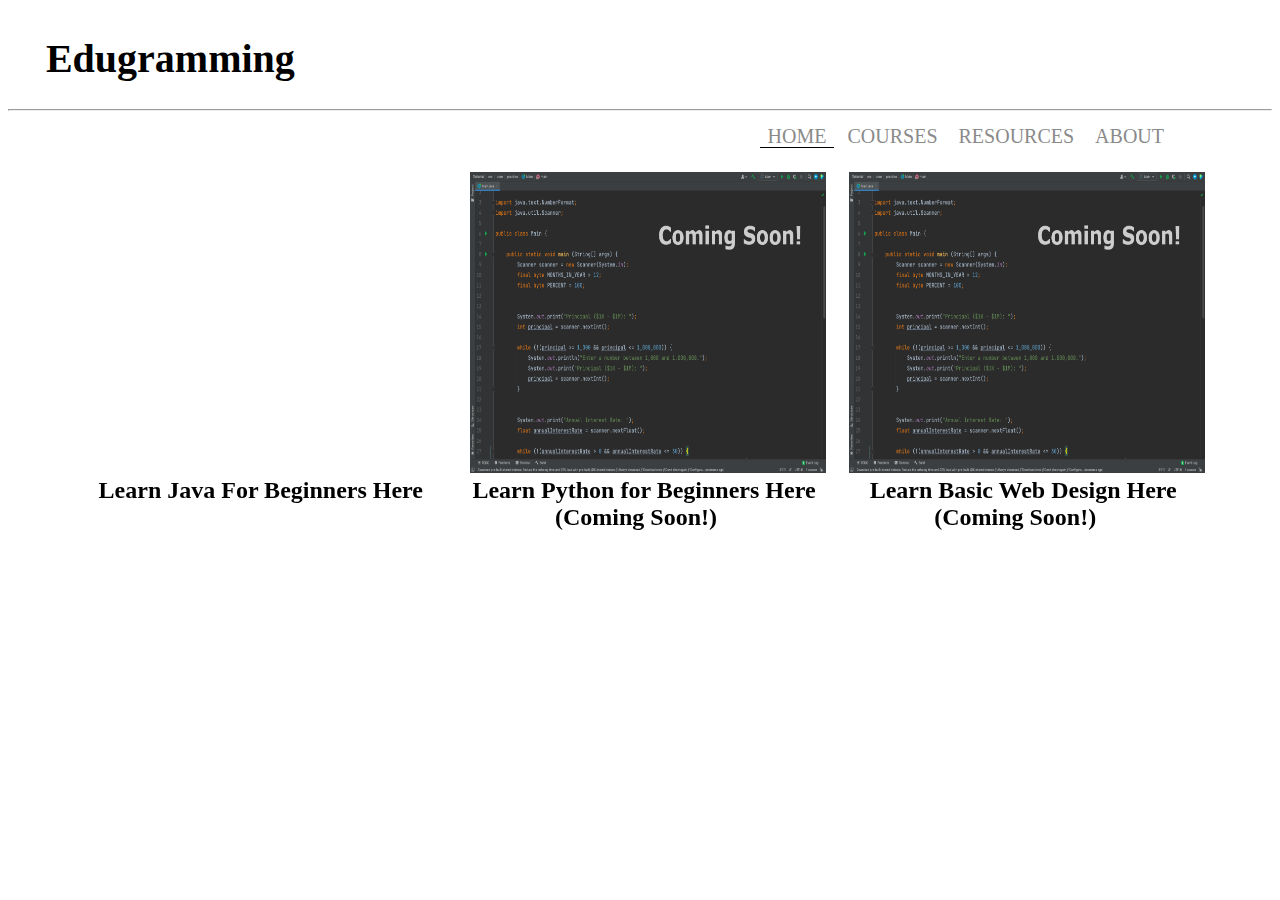
<file: index.html>
<!DOCTYPE html>
<html>
    <head>
        <meta charset="UTF-8">
        <title>Home | Edugramming</title>
        <link rel="stylesheet" href="css/index.css">
        <link rel="shortcut icon" type="image/png" href="images/favicon.png">
    </head>
    <body>
        
        <div class="container">
            <div class="grid1">
                <h1>Edugramming</h1>
                <div style="text-align: center;" class="placeholder">
                    <hr>
                </div>
            </div>
            

            <div class="grid2">
                <ul>
                    <li class="active"><a href="index.html">HOME</a></li>
                    <li><a href="courses.html">COURSES</a></li>
                    <li><a href="resources.html">RESOURCES</a></li>
                    <li><a href="about.html">ABOUT</a></li>
                </ul>
            </div>
             
            <div class="grid5"> 
                <div class="course">
                    <iframe width="100%" height="301.5" title="Video: Introduction to Java" id="video_LNlCu4AvdoQ" type="text/html" frameborder="0" allowfullscreen src="https://www.youtube-nocookie.com/embed/LNlCu4AvdoQ/?controls=1&enablejsapi=1&modestbranding=1&showinfo=0&iv_load_policy=3&html5=1&fs=1&rel=0&hl=en&cc_lang_pref=en&cc_load_policy=1&start=1" data-youtubeid="LNlCu4AvdoQ" data-translatedyoutubeid="LNlCu4AvdoQ"></iframe>
                    <div class="text">
                        <a class="course-link" href="java1.html">Learn Java For Beginners Here</a>
                    </div>
                </div>

                <div class="course">
                    <a class="course-img" href="#"><img src="images/Screen Shot 2020-12-31 at 4.10.23 PM.png" alt="index.html" width="100%" height="301.5"></a>
                    <div class="text">
                        <a class="course-link" id="course1" href="#">Learn Python for Beginners Here (Coming Soon!)</a>
                    </div>
                </div> 

                <div class="course">
                    <a class="course-img" href="#"><img src="images/Screen Shot 2020-12-31 at 4.10.23 PM.png" alt="index.html" width="100%" height="301.5"></a>
                    <div class="text">
                        <a class="course-link" href="#">Learn Basic Web Design Here (Coming Soon!)</a>
                    </div>
                </div>
            </div>

        </div>

    </body>
</html>
</file>
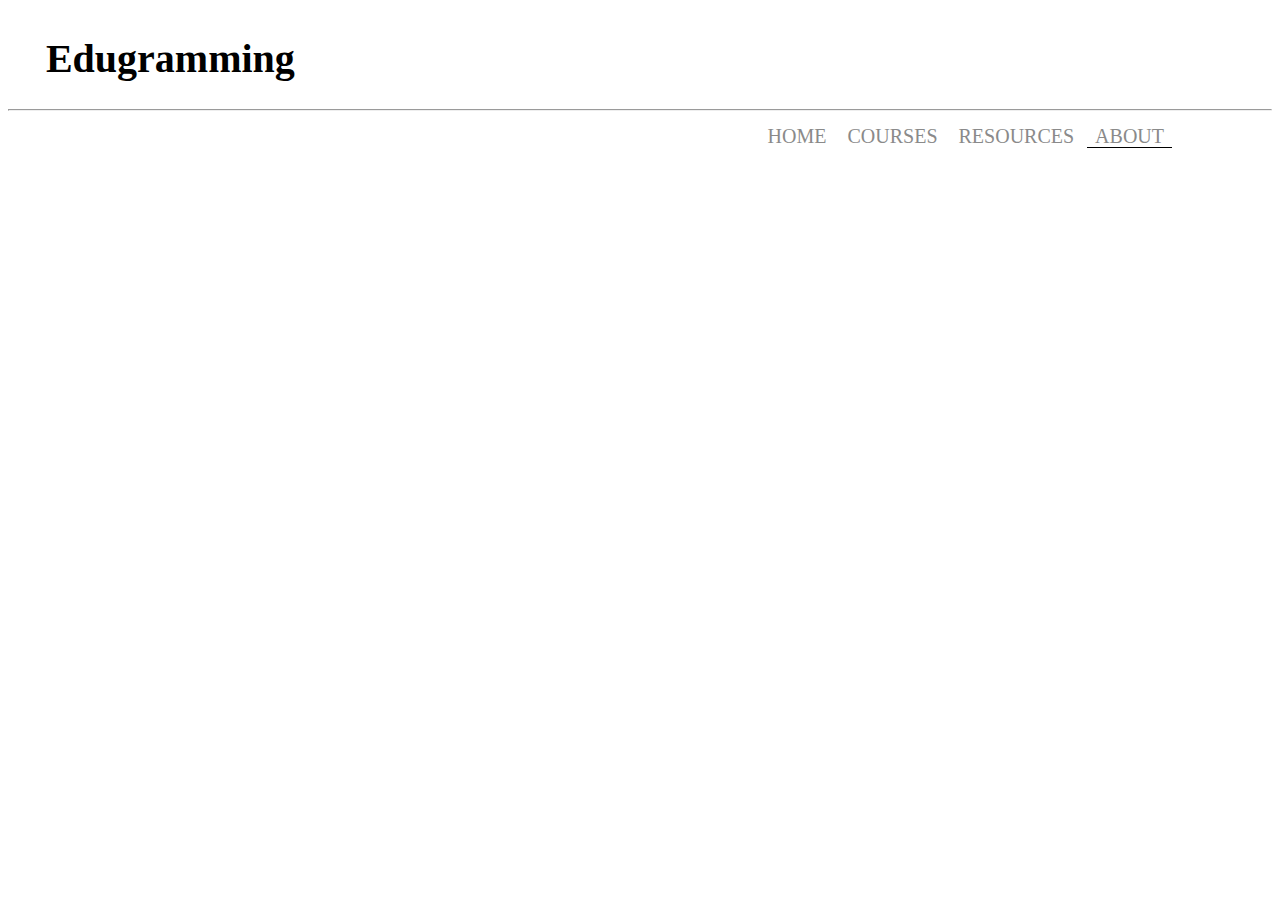
<file: about.html>
<!DOCTYPE html>
<html>
    <head>
        <meta charset="UTF-8">
        <title>About US | Edugramming</title>
        <link rel="stylesheet" href="css/about.css">
        <link rel="shortcut icon" type="image/png" href="images/favicon.png">
    </head>
    <body>
        
        <div class="container">
            <div class="grid1">
                <h1>Edugramming</h1>
                <div style="text-align: center;" class="placeholder">
                    <hr>
                </div>
            </div>
            

            <div class="grid2">
                <ul>
                    <li><a href="index.html">HOME</a></li>
                    <li><a href="courses.html">COURSES</a></li>
                    <li><a href="resources.html">RESOURCES</a></li>
                    <li class="active"><a href="about.html">ABOUT</a></li>
                </ul>
            </div>

        </div>

    </body>
</html>
</file>
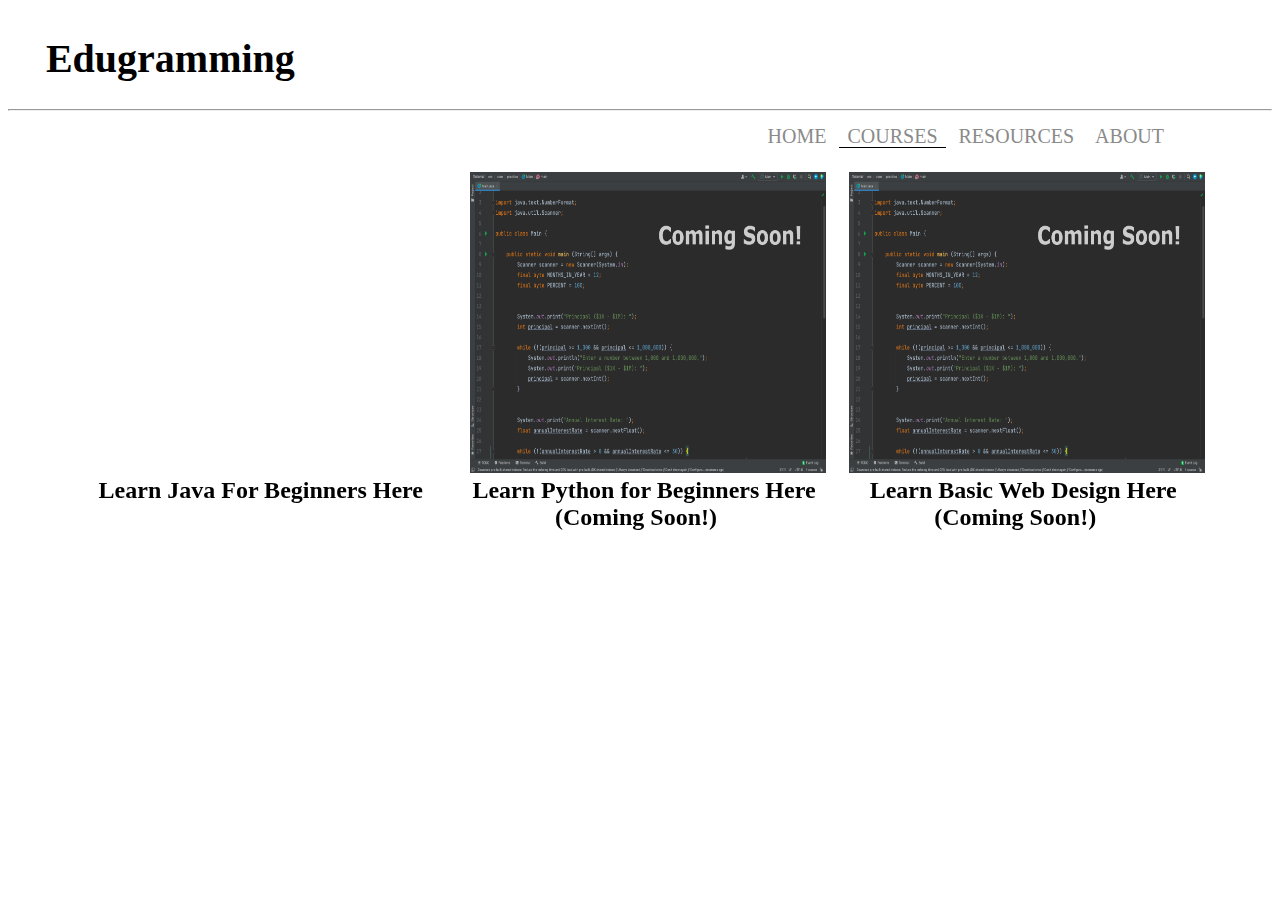
<file: courses.html>
<!DOCTYPE html>
<html>
    <head>
        <meta charset="UTF-8">
        <title>Courses | Edugramming</title>
        <link rel="stylesheet" href="css/courses.css">
        <link rel="shortcut icon" type="image/png" href="images/favicon.png">
    </head>
    <body>
        
        <div class="container">
            <div class="grid1">
                <h1>Edugramming</h1>
                <div style="text-align: center;" class="placeholder">
                    <hr>
                </div>
            </div>
            

            <div class="grid2">
                <ul>
                    <li><a href="index.html">HOME</a></li>
                    <li class="active"><a href="courses.html">COURSES</a></li>
                    <li><a href="resources.html">RESOURCES</a></li>
                    <li><a href="about.html">ABOUT</a></li>
                </ul>
            </div>
             
            <div class="grid5"> 
                <div class="course">
                    <iframe width="100%" height="301.5" title="Video: Introduction to Java" id="video_LNlCu4AvdoQ" type="text/html" frameborder="0" allowfullscreen src="https://www.youtube-nocookie.com/embed/LNlCu4AvdoQ/?controls=1&enablejsapi=1&modestbranding=1&showinfo=0&iv_load_policy=3&html5=1&fs=1&rel=0&hl=en&cc_lang_pref=en&cc_load_policy=1&start=1" data-youtubeid="LNlCu4AvdoQ" data-translatedyoutubeid="LNlCu4AvdoQ"></iframe>
                    <div class="text">
                        <a class="course-link" href="java1.html">Learn Java For Beginners Here</a>
                    </div>
                </div>

                <div class="course">
                    <a class="course-img" href="#"><img src="images/Screen Shot 2020-12-31 at 4.10.23 PM.png" alt="index.html" width="100%" height="301.5"></a>
                    <div class="text">
                        <a class="course-link" href="#">Learn Python for Beginners Here (Coming Soon!)</a>
                    </div>
                </div>

                <div class="course">
                    <a class="course-img" href="#"><img src="images/Screen Shot 2020-12-31 at 4.10.23 PM.png" alt="index.html" width="100%" height="301.5"></a>
                    <div class="text">
                        <a class="course-link" href="#">Learn Basic Web Design Here (Coming Soon!)</a>
                    </div>
                </div>
            </div>

        </div>

    </body>
</html>
</file>
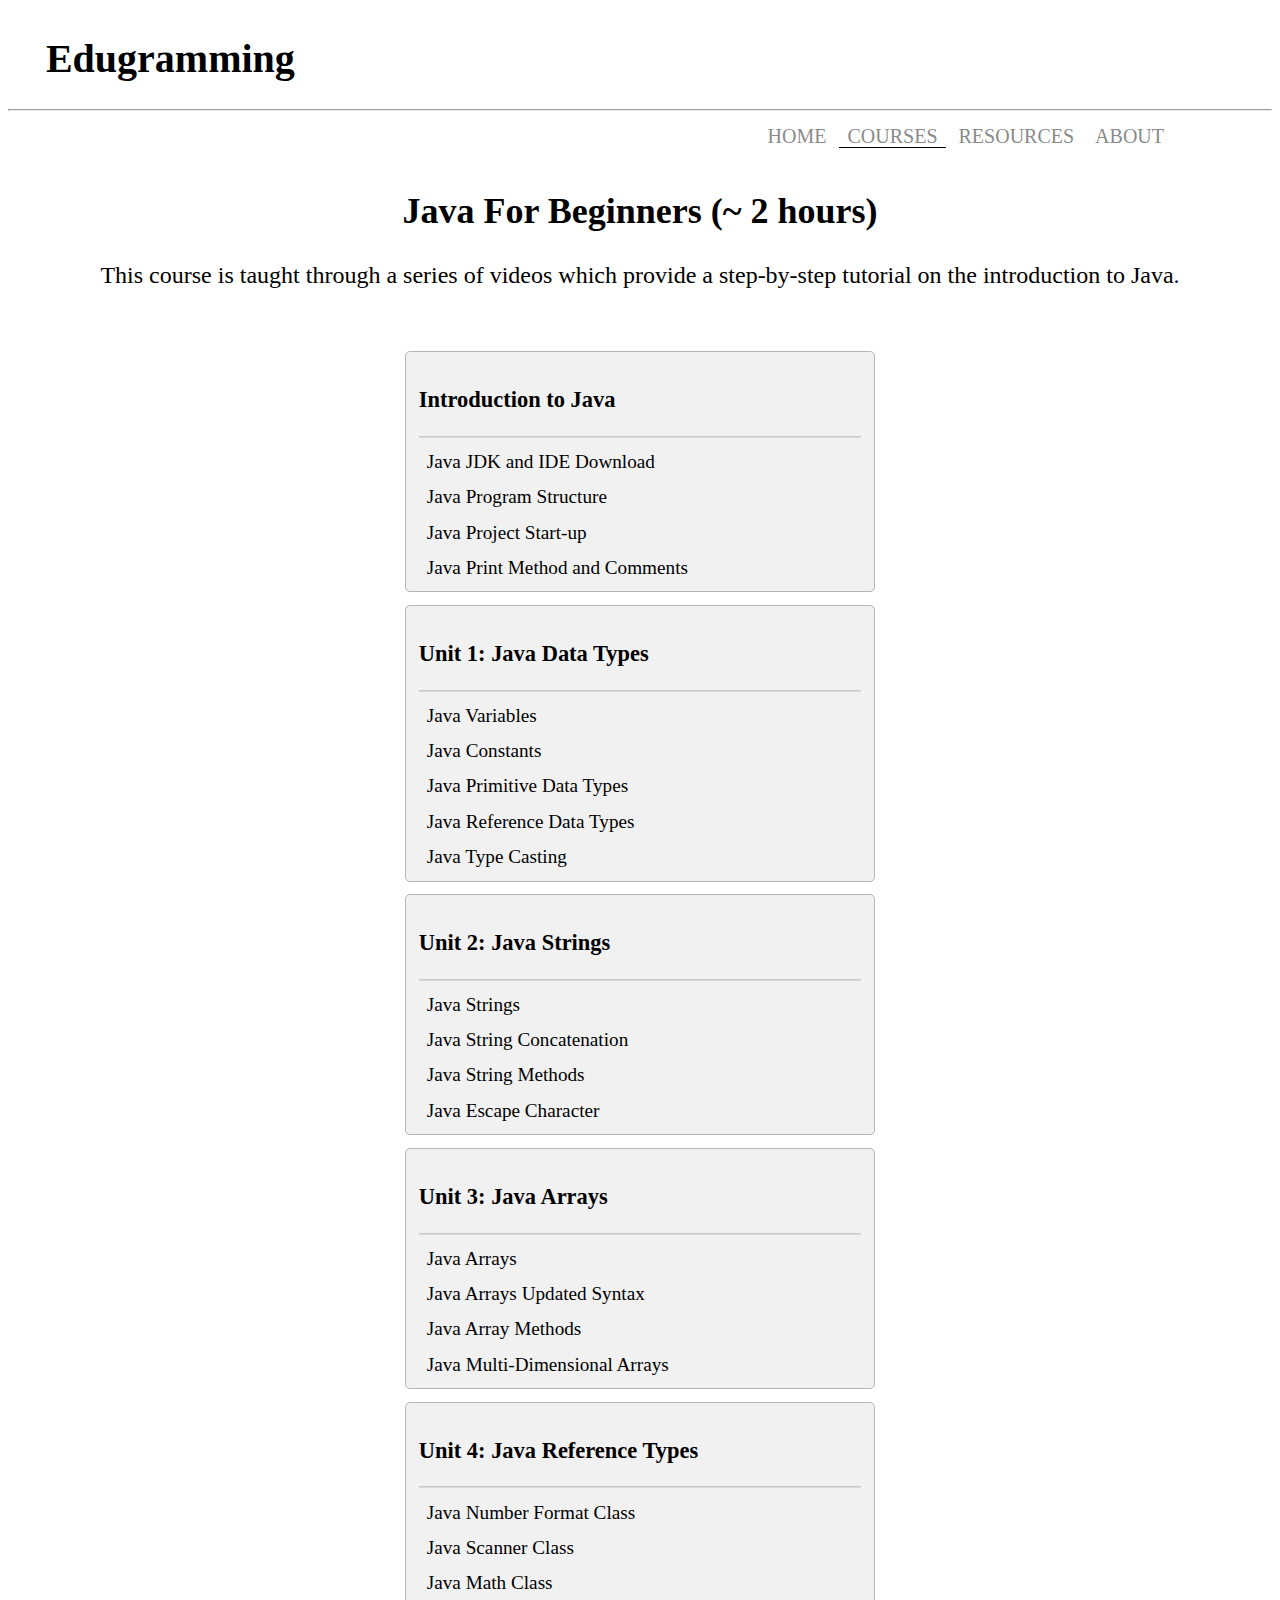
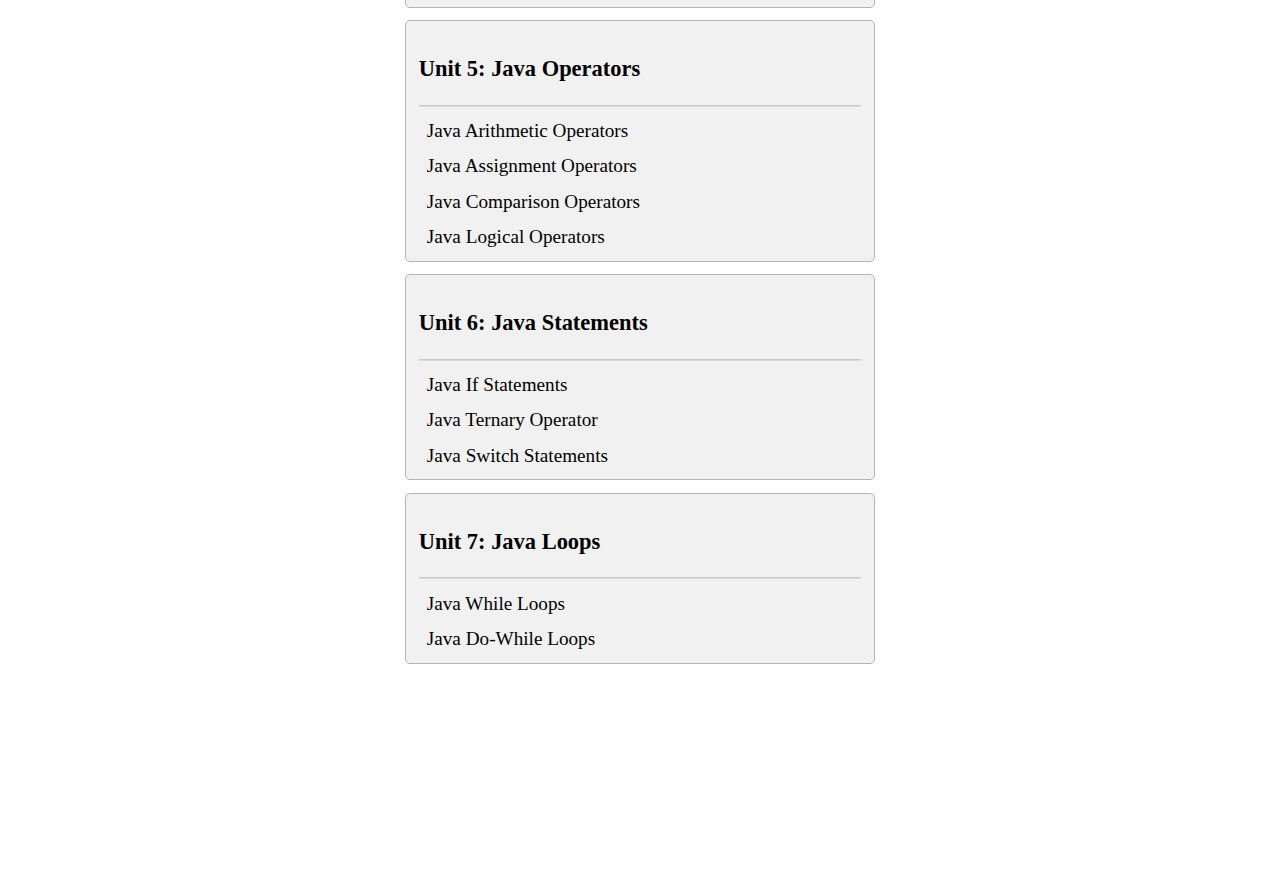
<file: java1.html>
<!DOCTYPE html>
<html>
    <head>
        <meta charset="UTF-8">
        <title>Java For Beginners | Edugramming</title>
        <link rel="stylesheet" href="css/java1.css">
        <link rel="shortcut icon" type="image/png" href="images/favicon.png">
    </head>
    <body>

        <div class="container">
            <div class="grid1">
                <h1>Edugramming</h1>
                <div style="text-align: center;" class="placeholder">
                    <hr>
                </div>
            </div>
            

            <div class="grid2">
                <ul>
                    <li><a href="index.html">HOME</a></li>
                    <li class="active"><a href="courses.html">COURSES</a></li>
                    <li><a href="resources.html">RESOURCES</a></li>
                    <li><a href="about.html">ABOUT</a></li>
                </ul>
            </div>

            <div class="grid5">

                <div class="course-title">
                    <h2>Java For Beginners (~ 2 hours)</h2>
                    <p class="course-description">This course is taught through a series of videos which provide a step-by-step tutorial on the introduction to Java.</p>
                </div>

                <div class="flex-courses">

                    <div class="java-intro">
                        <h3 class="header">Introduction to Java</h3>
                        <hr class="course-divider"> 

                            <div id="lessonI-1" class="lesson">
                                <a id="lessonI-1-link" class="lesson-link" href="https://www.youtube-nocookie.com/embed/MpX-0ZtF-08/?controls=1&enablejsapi=1&modestbranding=1&showinfo=0&iv_load_policy=3&html5=1&fs=1&rel=0&hl=en&cc_lang_pref=en&cc_load_policy=1&start=0" target="edu-video-player">Java JDK and IDE Download</a>
                            </div>

                            <div id="lessonI-2" class="lesson">
                                <a id="lessonI-2-link" class="lesson-link" href="https://www.youtube-nocookie.com/embed/JFQ_hj6xeQo/?controls=1&enablejsapi=1&modestbranding=1&showinfo=0&iv_load_policy=3&html5=1&fs=1&rel=0&hl=en&cc_lang_pref=en&cc_load_policy=1&start=0" target="edu-video-player">Java Program Structure</a>
                            </div>

                            <div id="lessonI-3" class="lesson">
                                <a id="lessonI-3-link" class="lesson-link" href="https://www.youtube-nocookie.com/embed/AYINfCPYGMU/?controls=1&enablejsapi=1&modestbranding=1&showinfo=0&iv_load_policy=3&html5=1&fs=1&rel=0&hl=en&cc_lang_pref=en&cc_load_policy=1&start=0" target="edu-video-player">Java Project Start-up</a>
                            </div>

                            <div id="lessonI-4" class="lesson">
                                <a id="lessonI-4-link" class="lesson-link" href="https://www.youtube-nocookie.com/embed/CcQkO22zpxA/?controls=1&enablejsapi=1&modestbranding=1&showinfo=0&iv_load_policy=3&html5=1&fs=1&rel=0&hl=en&cc_lang_pref=en&cc_load_policy=1&start=0" target="edu-video-player">Java Print Method and Comments</a>
                            </div>
                    </div>


                    <div class="java-data-types">
                        <h3 class="header">Unit 1: Java Data Types</h3>
                        <hr class="course-divider">

                            <div id="lesson1-1" class="lesson">
                                <a id="lesson1-1-link" class="lesson-link" href="https://www.youtube-nocookie.com/embed/OC2ph9uQuYM/?controls=1&enablejsapi=1&modestbranding=1&showinfo=0&iv_load_policy=3&html5=1&fs=1&rel=0&hl=en&cc_lang_pref=en&cc_load_policy=1&start=0" target="edu-video-player">Java Variables</a>
                            </div>

                            <div id="lesson1-2" class="lesson">
                                <a id="lesson1-2-link" class="lesson-link" href="https://www.youtube-nocookie.com/embed/pj74eKobEbU/?controls=1&enablejsapi=1&modestbranding=1&showinfo=0&iv_load_policy=3&html5=1&fs=1&rel=0&hl=en&cc_lang_pref=en&cc_load_policy=1&start=0" target="edu-video-player">Java Constants</a>
                            </div>

                            <div id="lesson1-3" class="lesson">
                                <a id="lesson1-3-link" class="lesson-link" href="https://www.youtube-nocookie.com/embed/3MyIW6bxdgM/?controls=1&enablejsapi=1&modestbranding=1&showinfo=0&iv_load_policy=3&html5=1&fs=1&rel=0&hl=en&cc_lang_pref=en&cc_load_policy=1&start=0" target="edu-video-player">Java Primitive Data Types</a>
                            </div>

                            <div id="lesson1-4" class="lesson">
                                <a id="lesson1-4-link" class="lesson-link" href="https://www.youtube-nocookie.com/embed/Q2EDiIsGZmM/?controls=1&enablejsapi=1&modestbranding=1&showinfo=0&iv_load_policy=3&html5=1&fs=1&rel=0&hl=en&cc_lang_pref=en&cc_load_policy=1&start=0" target="edu-video-player">Java Reference Data Types</a>
                            </div>

                            <div id="lesson1-5" class="lesson">
                                <a id="lesson1-5-link" class="lesson-link" href="https://www.youtube-nocookie.com/embed/XpEMkEOihXc/?controls=1&enablejsapi=1&modestbranding=1&showinfo=0&iv_load_policy=3&html5=1&fs=1&rel=0&hl=en&cc_lang_pref=en&cc_load_policy=1&start=0" target="edu-video-player">Java Type Casting</a>
                            </div>
                    </div>


                    <div class="java-strings">
                        <h3 class="header">Unit 2: Java Strings</h3>
                        <hr class="course-divider">

                            <div id="lesson2-1" class="lesson">
                                <a id="lesson2-1-link" class="lesson-link" href="https://www.youtube-nocookie.com/embed/UYbc8bohako/?controls=1&enablejsapi=1&modestbranding=1&showinfo=0&iv_load_policy=3&html5=1&fs=1&rel=0&hl=en&cc_lang_pref=en&cc_load_policy=1&start=0" target="edu-video-player">Java Strings</a>
                            </div>

                            <div id="lesson2-2" class="lesson">
                                <a id="lesson2-2-link" class="lesson-link" href="https://www.youtube-nocookie.com/embed/k049_YvE2Yw/?controls=1&enablejsapi=1&modestbranding=1&showinfo=0&iv_load_policy=3&html5=1&fs=1&rel=0&hl=en&cc_lang_pref=en&cc_load_policy=1&start=0" target="edu-video-player">Java String Concatenation</a>
                            </div>

                            <div id="lesson2-3" class="lesson">
                                <a id="lesson2-3-link" class="lesson-link" href="https://www.youtube-nocookie.com/embed/ZvYIoq6IhPg/?controls=1&enablejsapi=1&modestbranding=1&showinfo=0&iv_load_policy=3&html5=1&fs=1&rel=0&hl=en&cc_lang_pref=en&cc_load_policy=1&start=0" target="edu-video-player">Java String Methods</a>
                            </div>

                            <div id="lesson2-4" class="lesson">
                                <a id="lesson2-4-link" class="lesson-link" href="https://www.youtube-nocookie.com/embed/5fiN6_7YaFg/?controls=1&enablejsapi=1&modestbranding=1&showinfo=0&iv_load_policy=3&html5=1&fs=1&rel=0&hl=en&cc_lang_pref=en&cc_load_policy=1&start=0" target="edu-video-player">Java Escape Character</a>
                            </div>
                    </div>


                    <div class="java-arrays">
                        <h3 class="header">Unit 3: Java Arrays</h3>
                        <hr class="course-divider">

                            <div id="lesson3-1" class="lesson">
                                <a id="lesson3-1-link" class="lesson-link" href="https://www.youtube-nocookie.com/embed/i3mr1PIzfws/?controls=1&enablejsapi=1&modestbranding=1&showinfo=0&iv_load_policy=3&html5=1&fs=1&rel=0&hl=en&cc_lang_pref=en&cc_load_policy=1&start=0" target="edu-video-player">Java Arrays</a>
                            </div>

                            <div id="lesson3-2" class="lesson">
                                <a id="lesson3-2-link" class="lesson-link" href="https://www.youtube-nocookie.com/embed/QnNTzyY3sN0/?controls=1&enablejsapi=1&modestbranding=1&showinfo=0&iv_load_policy=3&html5=1&fs=1&rel=0&hl=en&cc_lang_pref=en&cc_load_policy=1&start=0" target="edu-video-player">Java Arrays Updated Syntax</a>
                            </div>

                            <div id="lesson3-3" class="lesson">
                                <a id="lesson3-3-link" class="lesson-link" href="https://www.youtube-nocookie.com/embed/R6910gnfcRk/?controls=1&enablejsapi=1&modestbranding=1&showinfo=0&iv_load_policy=3&html5=1&fs=1&rel=0&hl=en&cc_lang_pref=en&cc_load_policy=1&start=0" target="edu-video-player">Java Array Methods</a>
                            </div>

                            <div id="lesson3-4" class="lesson">
                                <a id="lesson3-4-link" class="lesson-link" href="https://www.youtube-nocookie.com/embed/SLxEkwlCTck/?controls=1&enablejsapi=1&modestbranding=1&showinfo=0&iv_load_policy=3&html5=1&fs=1&rel=0&hl=en&cc_lang_pref=en&cc_load_policy=1&start=0" target="edu-video-player">Java Multi-Dimensional Arrays</a>
                            </div>
                    </div>


                    <div class="java-reference-types">
                        <h3 class="header">Unit 4: Java Reference Types</h3>
                        <hr class="course-divider">

                           <div id="lesson4-1" class="lesson">
                               <a id="lesson4-1-link" class="lesson-link" href="https://www.youtube-nocookie.com/embed/JLivd_dUkfA/?controls=1&enablejsapi=1&modestbranding=1&showinfo=0&iv_load_policy=3&html5=1&fs=1&rel=0&hl=en&cc_lang_pref=en&cc_load_policy=1&start=0" target="edu-video-player">Java Number Format Class</a>
                           </div>

                           <div id="lesson4-2" class="lesson">
                               <a id="lesson4-2-link" class="lesson-link" href="https://www.youtube-nocookie.com/embed/NQ3MwhEavzA/?controls=1&enablejsapi=1&modestbranding=1&showinfo=0&iv_load_policy=3&html5=1&fs=1&rel=0&hl=en&cc_lang_pref=en&cc_load_policy=1&start=0" target="edu-video-player">Java Scanner Class</a>
                           </div>

                           <div id="lesson4-3" class="lesson">
                               <a id="lesson4-3-link" class="lesson-link" href="https://www.youtube-nocookie.com/embed/sSXi0RMCVyg/?controls=1&enablejsapi=1&modestbranding=1&showinfo=0&iv_load_policy=3&html5=1&fs=1&rel=0&hl=en&cc_lang_pref=en&cc_load_policy=1&start=0" target="edu-video-player">Java Math Class</a>
                           </div>
                    </div>


                    <div class="java-operators">
                        <h3 class="header">Unit 5: Java Operators</h3>
                        <hr class="course-divider">

                            <div id="lesson5-1" class="lesson">
                                <a id="lesson5-1-link" class="lesson-link" href="https://www.youtube-nocookie.com/embed/NMlAboPimog/?controls=1&enablejsapi=1&modestbranding=1&showinfo=0&iv_load_policy=3&html5=1&fs=1&rel=0&hl=en&cc_lang_pref=en&cc_load_policy=1&start=0" target="edu-video-player">Java Arithmetic Operators</a>
                            </div>

                            <div id="lesson5-2" class="lesson">
                                <a id="lesson5-2-link" class="lesson-link" href="https://www.youtube-nocookie.com/embed/epy7N6N0tPY/?controls=1&enablejsapi=1&modestbranding=1&showinfo=0&iv_load_policy=3&html5=1&fs=1&rel=0&hl=en&cc_lang_pref=en&cc_load_policy=1&start=0" target="edu-video-player">Java Assignment Operators</a>
                            </div>

                            <div id="lesson5-3" class="lesson">
                                <a id="lesson5-3-link" class="lesson-link" href="https://www.youtube-nocookie.com/embed/UsjIBuds3Sw/?controls=1&enablejsapi=1&modestbranding=1&showinfo=0&iv_load_policy=3&html5=1&fs=1&rel=0&hl=en&cc_lang_pref=en&cc_load_policy=1&start=0" target="edu-video-player">Java Comparison Operators</a>
                            </div>

                            <div id="lesson5-4" class="lesson">
                                <a id="lesson5-4-link" class="lesson-link" href="https://www.youtube-nocookie.com/embed/wLcl66pkXjI/?controls=1&enablejsapi=1&modestbranding=1&showinfo=0&iv_load_policy=3&html5=1&fs=1&rel=0&hl=en&cc_lang_pref=en&cc_load_policy=1&start=0" target="edu-video-player">Java Logical Operators</a>
                            </div>
                    </div>


                    <div class="java-statements">
                        <h3 class="header">Unit 6: Java Statements</h3>
                        <hr class="course-divider">

                            <div id="lesson6-1" class="lesson">
                                <a id="lesson6-1-link" class="lesson-link" href="https://www.youtube-nocookie.com/embed/Ovv_ORzrWbc/?controls=1&enablejsapi=1&modestbranding=1&showinfo=0&iv_load_policy=3&html5=1&fs=1&rel=0&hl=en&cc_lang_pref=en&cc_load_policy=1&start=0" target="edu-video-player">Java If Statements</a>
                            </div>

                            <div id="lesson6-2" class="lesson">
                                <a id="lesson6-2-link" class="lesson-link" href="https://www.youtube-nocookie.com/embed/n_wFO7hnQcs/?controls=1&enablejsapi=1&modestbranding=1&showinfo=0&iv_load_policy=3&html5=1&fs=1&rel=0&hl=en&cc_lang_pref=en&cc_load_policy=1&start=0" target="edu-video-player">Java Ternary Operator</a>
                            </div>

                            <div id="lesson6-3" class="lesson">
                                <a id="lesson6-3-link" class="lesson-link" href="https://www.youtube-nocookie.com/embed/wS2zGPq9eQ0/?controls=1&enablejsapi=1&modestbranding=1&showinfo=0&iv_load_policy=3&html5=1&fs=1&rel=0&hl=en&cc_lang_pref=en&cc_load_policy=1&start=0" target="edu-video-player">Java Switch Statements</a>
                            </div>
                    </div>

                    <div class="java-loops">
                        <h3 class="header">Unit 7: Java Loops</h3>
                        <hr class="course-divider">

                            <div id="lesson7-1" class="lesson">
                                <a id="lesson7-1-link" class="lesson-link" href="https://www.youtube-nocookie.com/embed/OFQJU5KkiZw/?controls=1&enablejsapi=1&modestbranding=1&showinfo=0&iv_load_policy=3&html5=1&fs=1&rel=0&hl=en&cc_lang_pref=en&cc_load_policy=1&start=0" target="edu-video-player">Java While Loops</a>
                            </div>

                            <div id="lesson7-2" class="lesson">
                                <a id="lesson7-2-link" class="lesson-link" href="https://www.youtube-nocookie.com/embed/AT2k2ZvsZFU/?controls=1&enablejsapi=1&modestbranding=1&showinfo=0&iv_load_policy=3&html5=1&fs=1&rel=0&hl=en&cc_lang_pref=en&cc_load_policy=1&start=0" target="edu-video-player">Java Do-While Loops</a>
                            </div>
                    </div>

                </div>


            </div>

            <div id="main-modal" class="modal">

                <div id="main-modal-content" class="modal-content">

                    <div class="modal-header"> 
                    <span class="close-modal">&times;</span>
                    <p id="modal-title"></p>
                    </div>

                    <div class="modal-body">
                        <span class="black-bar"></span>
                        <iframe class="youtube-video" id="lesson-video" name="edu-video-player" width="809px" height="454.5px" type="text/html" frameborder="0" allowfullscreen></iframe>
                        <span class="black-bar"></span>
                    </div>

                    <div class="modal-footer">
                        <input type="button" value="Next Lesson" id="next-lesson" class="modal-button" href="#"></input>
                    </div>
                    
                </div>

            </div>

            

        </div>

        <script>

            var modal = document.getElementById("main-modal");

            var span = document.getElementsByClassName("close-modal")[0];

            var modal_title = document.getElementById("modal-title");

            var modal_button = document.getElementById("next-lesson");


            span.onclick = function () {
                modal.style.display = "none";
                document.getElementById("lesson-video").src = "none";
            }

            window.onclick = function(event) {
                if (event.target == modal) {
                    modal.style.display = "none";
                    document.getElementById("lesson-video").src = "none";
                }
            }

            //Lesson I-1
            var lessonI_1Trigger = document.getElementById("lessonI-1-link");

            lessonI_1Trigger.onclick = function () {
                modal.style.display = "block";
                modal_title.innerHTML = "Introduction: Java JDK and IDE Download";
                modal_button.value = "Next Lesson";

                modal_button.onclick = function () {    // going to I-2
                    document.getElementById("lesson-video").src = "https://www.youtube-nocookie.com/embed/JFQ_hj6xeQo/?controls=1&enablejsapi=1&modestbranding=1&showinfo=0&iv_load_policy=3&html5=1&fs=1&rel=0&hl=en&cc_lang_pref=en&cc_load_policy=1&start=0";
                    modal_title.innerHTML = "Introduction: Java Program Structure";

                    modal_button.onclick = function () { //going to I-3
                        document.getElementById("lesson-video").src = "https://www.youtube-nocookie.com/embed/AYINfCPYGMU/?controls=1&enablejsapi=1&modestbranding=1&showinfo=0&iv_load_policy=3&html5=1&fs=1&rel=0&hl=en&cc_lang_pref=en&cc_load_policy=1&start=0";
                        modal_title.innerHTML = "Introduction: Java Project Start-up";

                        modal_button.onclick = function () {    //going to I-4
                            document.getElementById("lesson-video").src = "https://www.youtube-nocookie.com/embed/CcQkO22zpxA/?controls=1&enablejsapi=1&modestbranding=1&showinfo=0&iv_load_policy=3&html5=1&fs=1&rel=0&hl=en&cc_lang_pref=en&cc_load_policy=1&start=0";
                            modal_title.innerHTML = "Introduction: Java Print Method and Comments"
                            modal_button.value = "Next Unit: Java Data Types";

                            modal_button.onclick = function () {    //close modal for next unit
                                modal.style.display = "none";
                                document.getElementById("lesson-video").src = "none";
                            }
                        }
                    }
                }
            }

            //Lesson I-2
            var lessonI_2Trigger = document.getElementById("lessonI-2-link");

            lessonI_2Trigger.onclick = function () {
                modal.style.display = "block";
                modal_title.innerHTML = "Introduction: Java Program Structure"
                modal_button.value = "Next Lesson";

                modal_button.onclick = function () {    // going to I-3
                    document.getElementById("lesson-video").src = "https://www.youtube-nocookie.com/embed/AYINfCPYGMU/?controls=1&enablejsapi=1&modestbranding=1&showinfo=0&iv_load_policy=3&html5=1&fs=1&rel=0&hl=en&cc_lang_pref=en&cc_load_policy=1&start=0";
                    modal_title.innerHTML = "Introduction: Java Project Start-up";

                    modal_button.onclick = function () {    //going to I-4
                        document.getElementById("lesson-video").src = "https://www.youtube-nocookie.com/embed/CcQkO22zpxA/?controls=1&enablejsapi=1&modestbranding=1&showinfo=0&iv_load_policy=3&html5=1&fs=1&rel=0&hl=en&cc_lang_pref=en&cc_load_policy=1&start=0";
                        modal_title.innerHTML = "Introduction: Java Print Method and Comments"
                        modal_button.value = "Next Unit: Java Data Types";

                        modal_button.onclick = function () {    //close modal for next unit
                            modal.style.display = "none";
                            document.getElementById("lesson-video").src = "none";
                        }
                    }
                }
            }

            //Lesson I-3
            var lessonI_3Trigger = document.getElementById("lessonI-3-link");

            lessonI_3Trigger.onclick = function () {
                modal.style.display = "block";
                modal_title.innerHTML = "Introduction: Java Project Startup"
                modal_button.value = "Next Lesson";
                
                modal_button.onclick = function () { //going to I-4
                    document.getElementById("lesson-video").src = "https://www.youtube-nocookie.com/embed/CcQkO22zpxA/?controls=1&enablejsapi=1&modestbranding=1&showinfo=0&iv_load_policy=3&html5=1&fs=1&rel=0&hl=en&cc_lang_pref=en&cc_load_policy=1&start=0";
                    modal_title.innerHTML = "Introduction: Java Print Method and Comments";
                    modal_button.value = "Next Unit: Java Data Types";

                    modal_button.onclick = function () {    //close modal for next unit
                        modal.style.display = "none";
                        document.getElementById("lesson-video").src = "none";
                    }
                }
            }

            //Lesson I-4
            var lessonI_4Trigger = document.getElementById("lessonI-4-link");

            lessonI_4Trigger.onclick = function () {
                modal.style.display = "block";
                modal_title.innerHTML = "Introduction: Java Print Method and Comments";
                modal_button.value = "Next Unit: Java Data Types";

                modal_button.onclick = function () {    //close modal for next unit
                    modal.style.display = "none";
                    document.getElementById("lesson-video").src = "none";
                }
            }


            //Lesson 1-1
            var lesson1_1Trigger = document.getElementById("lesson1-1-link");

            lesson1_1Trigger.onclick = function () {
                modal.style.display = "block";
                modal_title.innerHTML = "Unit 1: Java Variables";
                modal_button.value = "Next Lesson";

                modal_button.onclick = function () {    //going to 1-2
                    document.getElementById("lesson-video").src = "https://www.youtube-nocookie.com/embed/pj74eKobEbU/?controls=1&enablejsapi=1&modestbranding=1&showinfo=0&iv_load_policy=3&html5=1&fs=1&rel=0&hl=en&cc_lang_pref=en&cc_load_policy=1&start=0";
                    modal_title.innerHTML = "Unit 1: Java Constants";

                    modal_button.onclick = function () {    //going to 1-3
                        document.getElementById("lesson-video").src = "https://www.youtube-nocookie.com/embed/3MyIW6bxdgM/?controls=1&enablejsapi=1&modestbranding=1&showinfo=0&iv_load_policy=3&html5=1&fs=1&rel=0&hl=en&cc_lang_pref=en&cc_load_policy=1&start=0";
                        modal_title.innerHTML = "Unit 1: Java Primitive Data Types";

                        modal_button.onclick = function () {    //going to 1-4
                            document.getElementById("lesson-video").src = "https://www.youtube-nocookie.com/embed/Q2EDiIsGZmM/?controls=1&enablejsapi=1&modestbranding=1&showinfo=0&iv_load_policy=3&html5=1&fs=1&rel=0&hl=en&cc_lang_pref=en&cc_load_policy=1&start=0";
                            modal_title.innerHTML = "Unit 1: Java Reference Data Types";
                            
                            modal_button.onclick = function () {    //going to 1-5
                                document.getElementById("lesson-video").src = "https://www.youtube-nocookie.com/embed/XpEMkEOihXc/?controls=1&enablejsapi=1&modestbranding=1&showinfo=0&iv_load_policy=3&html5=1&fs=1&rel=0&hl=en&cc_lang_pref=en&cc_load_policy=1&start=0";
                                modal_title.innerHTML = "Unit 1: Java Type Casting";
                                modal_button.value = "Next Unit: Java Strings";

                                modal_button.onclick = function () {    //close modal for next unit
                                    modal.style.display = "none";
                                    document.getElementById("lesson-video").src = "none";
                                }
                            }
                        }
                    }
                }
            }

            //Lesson 1-2
            var lesson1_2Trigger = document.getElementById("lesson1-2-link");

            lesson1_2Trigger.onclick = function () {
                modal.style.display = "block";
                modal_title.innerHTML = "Unit 1: Java Constants";
                modal_button.value = "Next Lesson";
                
                modal_button.onclick = function () {    //going to 1-3
                    document.getElementById("lesson-video").src = "https://www.youtube-nocookie.com/embed/3MyIW6bxdgM/?controls=1&enablejsapi=1&modestbranding=1&showinfo=0&iv_load_policy=3&html5=1&fs=1&rel=0&hl=en&cc_lang_pref=en&cc_load_policy=1&start=0";
                    modal_title.innerHTML = "Unit 1: Java Primitive Data Types";

                    modal_button.onclick = function () {    //going to 1-4
                        document.getElementById("lesson-video").src = "https://www.youtube-nocookie.com/embed/Q2EDiIsGZmM/?controls=1&enablejsapi=1&modestbranding=1&showinfo=0&iv_load_policy=3&html5=1&fs=1&rel=0&hl=en&cc_lang_pref=en&cc_load_policy=1&start=0";
                        modal_title.innerHTML = "Unit 1: Java Reference Data Types";

                        modal_button.onclick = function () {    //going to 1-5
                            document.getElementById("lesson-video").src = "https://www.youtube-nocookie.com/embed/XpEMkEOihXc/?controls=1&enablejsapi=1&modestbranding=1&showinfo=0&iv_load_policy=3&html5=1&fs=1&rel=0&hl=en&cc_lang_pref=en&cc_load_policy=1&start=0";
                            modal_title.innerHTML = "Unit 1: Java Type Casting";
                            modal_button.value = "Next Unit: Java Strings";

                            modal_button.onclick = function () {    //close modal for next unit
                                modal.style.display = "none";
                                document.getElementById("lesson-video").src = "none";
                            }
                        }
                    }
                }
            }

            //Lesson 1-3
            var lesson1_3Trigger = document.getElementById("lesson1-3-link");

            lesson1_3Trigger.onclick = function () {
                modal.style.display = "block";
                modal_title.innerHTML = "Unit 1: Java Primitive Data Types";
                modal_button.value = "Next Lesson";

                modal_button.onclick = function () {    //going to 1-4
                    document.getElementById("lesson-video").src = "https://www.youtube-nocookie.com/embed/Q2EDiIsGZmM/?controls=1&enablejsapi=1&modestbranding=1&showinfo=0&iv_load_policy=3&html5=1&fs=1&rel=0&hl=en&cc_lang_pref=en&cc_load_policy=1&start=0";
                    modal_title.innerHTML = "Unit 1: Java Reference Data Types";

                    modal_button.onclick = function () {    //going to 1-5
                        document.getElementById("lesson-video").src = "https://www.youtube-nocookie.com/embed/XpEMkEOihXc/?controls=1&enablejsapi=1&modestbranding=1&showinfo=0&iv_load_policy=3&html5=1&fs=1&rel=0&hl=en&cc_lang_pref=en&cc_load_policy=1&start=0";
                        modal_title.innerHTML = "Unit 1: Java Type Casting";
                        modal_button.value = "Next Unit: Java Strings";

                        modal_button.onclick = function () {    //close modal for next unit
                            modal.style.display = "none";
                            document.getElementById("lesson-video").src = "none";
                        }
                    }
                }
            }

            //Lesson 1-4
            var lesson1_4Trigger = document.getElementById("lesson1-4-link");

            lesson1_4Trigger.onclick = function () {
                modal.style.display = "block";
                modal_title.innerHTML = "Unit 1: Java Reference Data Types";
                modal_button.value = "Next Lesson";

                modal_button.onclick = function () {    //going to 1-5
                    document.getElementById("lesson-video").src = "https://www.youtube-nocookie.com/embed/XpEMkEOihXc/?controls=1&enablejsapi=1&modestbranding=1&showinfo=0&iv_load_policy=3&html5=1&fs=1&rel=0&hl=en&cc_lang_pref=en&cc_load_policy=1&start=0";
                    modal_title.innerHTML = "Unit 1: Java Type Casting";
                    modal_button.value = "Next Unit: Java Strings";

                    modal_button.onclick = function () {    //close modal for next unit
                        modal.style.display = "none";
                        document.getElementById("lesson-video").src = "none";
                    }
                }
            }

            //Lesson 1-5
            var lesson1_5Trigger = document.getElementById("lesson1-5-link");

            lesson1_5Trigger.onclick = function () {
                modal.style.display = "block";
                modal_title.innerHTML = "Unit 1: Java Type Casting";
                modal_button.value = "Next Unit: Java Strings";

                modal_button.onclick = function () {    //close modal for next unit
                    modal.style.display = "none"
                    document.getElementById("lesson-video").src = "none";
                }
            }


            //Lesson 2-1
            var lesson2_1Trigger = document.getElementById("lesson2-1-link");

            lesson2_1Trigger.onclick = function () {
                modal.style.display = "block";
                modal_title.innerHTML = "Unit 2: Java Strings";
                modal_button.value = "Next Lesson";

                modal_button.onclick = function () {    //going to 2-2
                    document.getElementById("lesson-video").src = "https://www.youtube-nocookie.com/embed/k049_YvE2Yw/?controls=1&enablejsapi=1&modestbranding=1&showinfo=0&iv_load_policy=3&html5=1&fs=1&rel=0&hl=en&cc_lang_pref=en&cc_load_policy=1&start=0";
                    modal_title.innerHTML = "Unit 2: Java String Concatenation";

                    modal_button.onclick = function () {    //going to 2-3
                        document.getElementById("lesson-video").src = "https://www.youtube-nocookie.com/embed/ZvYIoq6IhPg/?controls=1&enablejsapi=1&modestbranding=1&showinfo=0&iv_load_policy=3&html5=1&fs=1&rel=0&hl=en&cc_lang_pref=en&cc_load_policy=1&start=0";
                        modal_title.innerHTML = "Unit 2: Java String Methods";

                        modal_button.onclick = function () {    //going to 2-4
                            document.getElementById("lesson-video").src = "https://www.youtube-nocookie.com/embed/5fiN6_7YaFg/?controls=1&enablejsapi=1&modestbranding=1&showinfo=0&iv_load_policy=3&html5=1&fs=1&rel=0&hl=en&cc_lang_pref=en&cc_load_policy=1&start=0";
                            modal_title.innerHTML = "Unit 2: Java Escape Character";
                            modal_button.value = "Next Unit: Java Reference Types";

                            modal_button.onclick = function () {    //close modal for next unit
                                modal.style.display = "none";
                                document.getElementById("lesson-video").src = "none";
                            }
                        }
                    }
                }
            }

            //Lesson 2-2
            var lesson2_2Trigger = document.getElementById("lesson2-2-link");

            lesson2_2Trigger.onclick = function () {
                modal.style.display = "block";
                modal_title.innerHTML = "Unit 2: Java String Concatenation";
                modal_button.value = "Next Lesson";

                modal_button.onclick = function () {    //going to 2-3
                    document.getElementById("lesson-video").src = "https://www.youtube-nocookie.com/embed/ZvYIoq6IhPg/?controls=1&enablejsapi=1&modestbranding=1&showinfo=0&iv_load_policy=3&html5=1&fs=1&rel=0&hl=en&cc_lang_pref=en&cc_load_policy=1&start=0";
                    modal_title.innerHTML = "Unit 2: Java String Methods";

                    modal_button.onclick = function () {    //going to 2-4
                        document.getElementById("lesson-video").src = "https://www.youtube-nocookie.com/embed/5fiN6_7YaFg/?controls=1&enablejsapi=1&modestbranding=1&showinfo=0&iv_load_policy=3&html5=1&fs=1&rel=0&hl=en&cc_lang_pref=en&cc_load_policy=1&start=0";
                        modal_title.innerHTML = "Unit 2: Java Escape Character";
                        modal_button.value = "Next Unit: Java Reference Types";

                        modal_button.onclick = function () {    //close modal for next unit
                            modal.style.display = "none";
                            document.getElementById("lesson-video").src = "none";
                        }
                    }
                }
            }

            //Lesson 2-3
            var lesson2_3Trigger = document.getElementById("lesson2-3-link");

            lesson2_3Trigger.onclick = function () {
                modal.style.display = "block";
                modal_title.innerHTML = "Unit 2: Java String Methods";
                modal_button.value = "Next Lesson";

                modal_button.onclick = function () {    //going to 2-4
                    document.getElementById("lesson-video").src = "https://www.youtube-nocookie.com/embed/5fiN6_7YaFg/?controls=1&enablejsapi=1&modestbranding=1&showinfo=0&iv_load_policy=3&html5=1&fs=1&rel=0&hl=en&cc_lang_pref=en&cc_load_policy=1&start=0";
                    modal_title.innerHTML = "Unit 2: Java Escape Character";
                    modal_button.value = "Next Unit: Java Reference Types";

                    modal_button.onclick = function () {    //close modal for next unit
                        modal.style.display = "none";
                        document.getElementById("lesson-video").src = "none";
                    }
                }
            }

            //Lesson 2-4
            var lesson2_4Trigger = document.getElementById("lesson2-4-link");

            lesson2_4Trigger.onclick = function () {
                modal.style.display = "block";
                modal_title.innerHTML = "Unit 2: Java Escape Character";
                modal_button.value = "Next Unit: Java Reference Types";

                modal_button.onclick = function () {    //close modal for next unit
                    modal.style.display = "none";
                    document.getElementById("lesson-video").src = "none";
                }
            }


            //Lesson 3-1
            var lesson3_1Trigger = document.getElementById("lesson3-1-link");

            lesson3_1Trigger.onclick = function () {
                modal.style.display = "block";
                modal_title.innerHTML = "Unit 3: Java Arrays";
                modal_button.value = "Next Lesson"

                modal_button.onclick = function () {    //going to 3-2
                    document.getElementById("lesson-video").src = "https://www.youtube-nocookie.com/embed/QnNTzyY3sN0/?controls=1&enablejsapi=1&modestbranding=1&showinfo=0&iv_load_policy=3&html5=1&fs=1&rel=0&hl=en&cc_lang_pref=en&cc_load_policy=1&start=0";
                    modal_title.innerHTML = "Unit 3: Java Arrays Updated Syntax";

                    modal_button.onclick = function () {    //going to 3-3
                        document.getElementById("lesson-video").src = "https://www.youtube-nocookie.com/embed/R6910gnfcRk/?controls=1&enablejsapi=1&modestbranding=1&showinfo=0&iv_load_policy=3&html5=1&fs=1&rel=0&hl=en&cc_lang_pref=en&cc_load_policy=1&start=0";
                        modal_title.innerHTML = "Unit 3: Java Array Methods";

                        modal_button.onclick = function () {    //going to 3-4
                            document.getElementById("lesson-video").src = "https://www.youtube-nocookie.com/embed/SLxEkwlCTck/?controls=1&enablejsapi=1&modestbranding=1&showinfo=0&iv_load_policy=3&html5=1&fs=1&rel=0&hl=en&cc_lang_pref=en&cc_load_policy=1&start=0";
                            modal_title.innerHTML = "Unit 3: Java Multi-Dimensional Arrays";
                            modal_button.value = "Next Unit: Java Reference Types";

                            modal_button.onclick = function () {    //close modal for next unit
                                modal.style.display = "none";
                                document.getElementById("lesson-video").src = "none";
                            }
                        }
                    }
                }
            }

            //Lesson 3-2
            var lesson3_2Trigger = document.getElementById("lesson3-2-link");

            lesson3_2Trigger.onclick = function () {
                modal.style.display = "block";
                modal_title.innerHTML = "Unit 3: Java Arrays Updated Syntax";
                modal_button.value = "Next Lesson";

                modal_button.onclick = function () {    //going to 3-3
                    document.getElementById("lesson-video").src = "https://www.youtube-nocookie.com/embed/R6910gnfcRk/?controls=1&enablejsapi=1&modestbranding=1&showinfo=0&iv_load_policy=3&html5=1&fs=1&rel=0&hl=en&cc_lang_pref=en&cc_load_policy=1&start=0";
                    modal_title.innerHTML = "Unit 3: Java Array Methods";

                    modal_button.onclick = function () {    //going to 3-4
                        document.getElementById("lesson-video").src = "https://www.youtube-nocookie.com/embed/SLxEkwlCTck/?controls=1&enablejsapi=1&modestbranding=1&showinfo=0&iv_load_policy=3&html5=1&fs=1&rel=0&hl=en&cc_lang_pref=en&cc_load_policy=1&start=0";
                        modal_title.innerHTML = "Unit 3: Java Multi-Dimensional Arrays";
                        modal_button.value = "Next Unit: Java Reference Types";

                        modal_button.onclick = function () {    //close modal for next unit
                            modal.style.display = "none";
                            document.getElementById("lesson-video").src = "none";
                        }

                    }
                }
            }

            //Lesson 3-3
            var lesson3_3Trigger = document.getElementById("lesson3-3-link");

            lesson3_3Trigger.onclick = function () {
                modal.style.display = "block";
                modal_title.innerHTML = "Unit 3: Java Array Methods";
                modal_button.value = "Next Lesson";

                modal_button.onclick = function () {    //going to 3-4
                    document.getElementById("lesson-video").src = "https://www.youtube-nocookie.com/embed/SLxEkwlCTck/?controls=1&enablejsapi=1&modestbranding=1&showinfo=0&iv_load_policy=3&html5=1&fs=1&rel=0&hl=en&cc_lang_pref=en&cc_load_policy=1&start=0";
                    modal_title.innerHTML = "Unit 3: Java Multi-Dimensional Arrays";
                    modal_button.value = "Next Unit: Java Reference Types";

                    modal_button.onclick = function () {    //close modal for next unit
                        modal.style.display = "none";
                        document.getElementById("lesson-video").src = "none";
                    }
                }
            }

            //Lesson 3-4
            var lesson3_4Trigger = document.getElementById("lesson3-4-link");

            lesson3_4Trigger.onclick = function () {
                modal.style.display = "block";
                modal_title.innerHTML = "Unit 3: Java Multi-Dimensional Arrays";
                modal_button.value = "Next Unit: Java Reference Types";

                modal_button.onclick = function () {    //close modal for next unit
                    modal.style.display = "none";
                    document.getElementById("lesson-video").src = "none";
                }
            }


            //Lesson 4-1
            var lesson4_1Trigger = document.getElementById("lesson4-1-link");
            
            lesson4_1Trigger.onclick = function () {
                modal.style.display = "block";
                modal_title.innerHTML = "Unit 4: Java Number Format";
                modal_button.value = "Next Lesson";

                modal_button.onclick = function () {    //going to 4-2
                    document.getElementById("lesson-video").src = "https://www.youtube-nocookie.com/embed/NQ3MwhEavzA/?controls=1&enablejsapi=1&modestbranding=1&showinfo=0&iv_load_policy=3&html5=1&fs=1&rel=0&hl=en&cc_lang_pref=en&cc_load_policy=1&start=0";
                    modal_title.innerHTML = "Unit 4: Java Scanner";

                    modal_button.onclick = function () {    //going to 4-3
                        document.getElementById("lesson-video").src = "https://www.youtube-nocookie.com/embed/sSXi0RMCVyg/?controls=1&enablejsapi=1&modestbranding=1&showinfo=0&iv_load_policy=3&html5=1&fs=1&rel=0&hl=en&cc_lang_pref=en&cc_load_policy=1&start=0";
                        modal_title.innerHTML = "Unit 4: Java Math";
                        modal_button.value = "Next Unit: Java Operators";
                        
                        modal_button.onclick = function () {    //close modal for next unit
                            modal.style.display = "none";
                            document.getElementById("lesson-video").src = "none";
                        }
                    }
                }
            }

            //Lesson 4-2
            var lesson4_2Trigger = document.getElementById("lesson4-2-link");

            lesson4_2Trigger.onclick = function () {
                modal.style.display = "block";
                modal_title.innerHTML = "Unit 4: Java Scanner";
                modal_button.value = "Next Lesson";

                modal_button.onclick = function () {    //going to 4-3
                    document.getElementById("lesson-video").src = "https://www.youtube-nocookie.com/embed/sSXi0RMCVyg/?controls=1&enablejsapi=1&modestbranding=1&showinfo=0&iv_load_policy=3&html5=1&fs=1&rel=0&hl=en&cc_lang_pref=en&cc_load_policy=1&start=0";
                    modal_title.innerHTML = "Unit 4: Java Math";
                    modal_button.value = "Next Unit: Java Operators";

                    modal_button.onclick = function () {    //close modal for next unit
                        modal.style.display = "none";
                        document.getElementById("lesson-video").src = "none";
                    }
                }
            }

            //Lesson 4-3
            var lesson4_3Trigger = document.getElementById("lesson4-3-link");

            lesson4_3Trigger.onclick = function () {
                modal.style.display = "block";
                modal_title.innerHTML = "Unit 4: Java Math";
                modal_button.value = "Next Unit: Java Operators";

                modal_button.onclick = function () {    //close modal for next unit
                    modal.style.display = "none";
                    document.getElementById("lesson-video").src = "none";
                }
            }


            //Lesson 5-1
            var lesson5_1Trigger = document.getElementById("lesson5-1-link");

            lesson5_1Trigger.onclick = function () {
                modal.style.display = "block";
                modal_title.innerHTML = "Unit 5: Java Arithmetic Operators";
                modal_button.value = "Next Lesson";

                modal_button.onclick = function () {    //going to 5-2
                    document.getElementById("lesson-video").src = "https://www.youtube-nocookie.com/embed/epy7N6N0tPY/?controls=1&enablejsapi=1&modestbranding=1&showinfo=0&iv_load_policy=3&html5=1&fs=1&rel=0&hl=en&cc_lang_pref=en&cc_load_policy=1&start=0";
                    modal_title.innerHTML = "Unit 5: Java Assignment Operators";

                    modal_button.onclick = function () {    //going to 5-3
                        document.getElementById("lesson-video").src = "https://www.youtube-nocookie.com/embed/UsjIBuds3Sw/?controls=1&enablejsapi=1&modestbranding=1&showinfo=0&iv_load_policy=3&html5=1&fs=1&rel=0&hl=en&cc_lang_pref=en&cc_load_policy=1&start=0";
                        modal_title.innerHTML = "Unit 5: Java Comparison Operators";

                        modal_button.onclick = function () {    //going to 5-4
                            document.getElementById("lesson-video").src = "https://www.youtube-nocookie.com/embed/wLcl66pkXjI/?controls=1&enablejsapi=1&modestbranding=1&showinfo=0&iv_load_policy=3&html5=1&fs=1&rel=0&hl=en&cc_lang_pref=en&cc_load_policy=1&start=0";
                            modal_title.innerHTML = "Unit 5: Java Logical Operators";
                            modal_button.value = "Next Unit: Java Statements";

                            modal_button.onclick = function () {    //close modal for next unit
                                modal.style.display = "none";
                                document.getElementById("lesson-video").src = "none";
                            }
                        }
                    }
                }
            }

            //Lesson 5-2
            var lesson5_2Trigger = document.getElementById("lesson5-2-link");

            lesson5_2Trigger.onclick = function () {
                modal.style.display = "block";
                modal_title.innerHTML = "Unit 5: Java Assignment Operators";
                modal_button.value = "Next Lesson";

                modal_button.onclick = function () {    //going to 5-3
                    document.getElementById("lesson-video").src = "https://www.youtube-nocookie.com/embed/UsjIBuds3Sw/?controls=1&enablejsapi=1&modestbranding=1&showinfo=0&iv_load_policy=3&html5=1&fs=1&rel=0&hl=en&cc_lang_pref=en&cc_load_policy=1&start=0";
                    modal_title.innerHTML = "Unit 5: Java Comparison Operators";

                    modal_button.onclick = function () {    //going to 5-4
                        document.getElementById("lesson-video").src = "https://www.youtube-nocookie.com/embed/wLcl66pkXjI/?controls=1&enablejsapi=1&modestbranding=1&showinfo=0&iv_load_policy=3&html5=1&fs=1&rel=0&hl=en&cc_lang_pref=en&cc_load_policy=1&start=0";
                        modal_title.innerHTML - "Unit 5: Java Logical Operators";
                        modal_button.value = "Next Unit: Java Statements";

                        modal_button.onclick = function () {    //close modal for next unit
                            modal.style.display = "none";
                            document.getElementById("lesson-video").src = "none";
                        }
                    }
                }
            }

            //Lesson 5-3
            var lesson5_3Trigger = document.getElementById("lesson5-3-link");

            lesson5_3Trigger.onclick = function () {
                modal.style.display = "block";
                modal_title.innerHTML = "Unit 5: Java Comparison Operators";
                modal_button.value = "Next Lesson";

                modal_button.onclick = function () {    //going to 5-4
                    document.getElementById("lesson-video").src = "https://www.youtube-nocookie.com/embed/wLcl66pkXjI/?controls=1&enablejsapi=1&modestbranding=1&showinfo=0&iv_load_policy=3&html5=1&fs=1&rel=0&hl=en&cc_lang_pref=en&cc_load_policy=1&start=0";
                    modal_title.innerHTML = "Unit 5: Java Logical Operators";
                    modal_button.value = "Next Unit: Java Statements";

                    modal_button.onclick = function () {    //close modal for next unit
                        modal.style.display = "none";
                        document.getElementById("lesson-video").src = "none";
                    }
                }
            }

            //Lesson 5-4
            var lesson5_4Trigger = document.getElementById("lesson5-4-link");

            lesson5_4Trigger.onclick = function () {
                modal.style.display = "block";
                modal_title.innerHTML = "Unit 5: Java Logical Operators";
                modal_button.value = "Next Unit: Java Statements";

                modal_button.onclick = function () {    //close modal for next unit
                    modal.style.display = "none";
                    document.getElementById("lesson-video").src = "none";
                }
            }


            //Lesson 6-1
            var lesson6_1Trigger = document.getElementById("lesson6-1-link");

            lesson6_1Trigger.onclick = function () {
                modal.style.display = "block";
                modal_title.innerHTML = "Unit 6: Java If Statements";
                modal_button.value = "Next Lesson";

                modal_button.onclick = function () {    //going to 6-2
                    document.getElementById("lesson-video").src = "https://www.youtube-nocookie.com/embed/n_wFO7hnQcs/?controls=1&enablejsapi=1&modestbranding=1&showinfo=0&iv_load_policy=3&html5=1&fs=1&rel=0&hl=en&cc_lang_pref=en&cc_load_policy=1&start=0";
                    modal_title.innerHTML = "Unit 6: Java Ternary Operator";

                    modal_button.onclick = function () {    //going to 6-3
                        document.getElementById("lesson-video").src = "https://www.youtube-nocookie.com/embed/wS2zGPq9eQ0/?controls=1&enablejsapi=1&modestbranding=1&showinfo=0&iv_load_policy=3&html5=1&fs=1&rel=0&hl=en&cc_lang_pref=en&cc_load_policy=1&start=0";
                        modal_title.innerHTML = "Unit 6: Java Switch Statements";
                        modal_button.value = "Next Unit: Java Loops";

                        modal_button.onclick = function () {    //close modal for next unit
                            modal.style.display = "none";
                            document.getElementById("lesson-video").src = "none";
                        }
                    }
                }
            }

            //Lesson 6-2
            var lesson6_2Trigger = document.getElementById("lesson6-2-link");

            lesson6_2Trigger.onclick = function () {
                modal.style.display = "block";
                modal_title.innerHTML = "Unit 6: Java Ternary Operator";
                modal_button.value = "Next Lesson";

                modal_button.onclick = function () {    //going to 6-3
                    document.getElementById("lesson-video").src = "https://www.youtube-nocookie.com/embed/wS2zGPq9eQ0/?controls=1&enablejsapi=1&modestbranding=1&showinfo=0&iv_load_policy=3&html5=1&fs=1&rel=0&hl=en&cc_lang_pref=en&cc_load_policy=1&start=0";
                    modal_title.innerHTML = "Unit 6: Java Switch Statements";
                    modal_button.value = "Next Unit: Java Loops";

                    modal_button.onclick = function () {
                        modal.style.display = "none";
                        document.getElementById("lesson-video").src = "none";
                    }
                }
            }

            //Lesson 6-3
            var lesson6_3Trigger = document.getElementById("lesson6-3-link");

            lesson6_3Trigger.onclick = function () {
                modal.style.display = "block";
                modal_title.innerHTML = "Unit 6: Java Switch Statements";
                modal_button.value = "Next Unit: Java Loops";

                modal_button.onclick = function () {    //close modal for next unit
                    modal.style.display = "none";
                    document.getElementById("lesson-video").src = "none";
                }
            }


            //Lesson 7-1
            var lesson7_1Trigger = document.getElementById("lesson7-1-link");

            lesson7_1Trigger.onclick = function () {
                modal.style.display = "block";
                modal_title.innerHTML = "Unit 7: Java While Loops";
                modal_button.value = "Next Lesson";

                modal_button.onclick = function () {    //going to 7-2
                    document.getElementById("lesson-video").src = "https://www.youtube-nocookie.com/embed/AT2k2ZvsZFU/?controls=1&enablejsapi=1&modestbranding=1&showinfo=0&iv_load_policy=3&html5=1&fs=1&rel=0&hl=en&cc_lang_pref=en&cc_load_policy=1&start=0";
                    modal_title.innerHTML = "Unit 7: Java Do-While Loops";
                }
            }

            //Lesson 7-2
            var lesson7_2Trigger = document.getElementById("lesson7-2-link");

            lesson7_2Trigger.onclick = function () {
                modal.style.display = "block";
                modal_title.innerHTML = "Unit 7: Java Do-While Loops";
                modal_button.value = "Next Lesson";
            }



        </script>
            
    </body>
</html>
</file>
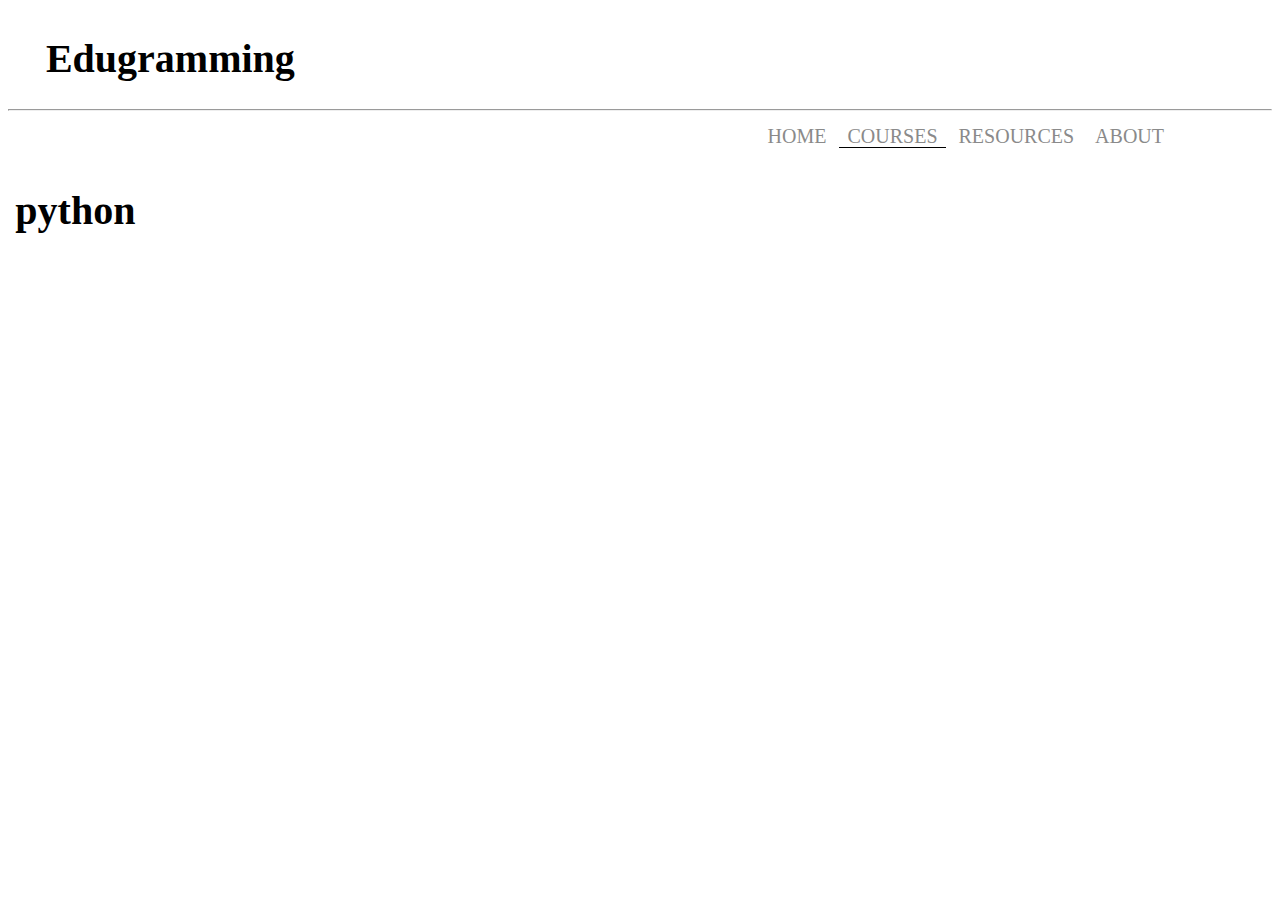
<file: python1.html>
<!DOCTYPE html>
<html>
    <head>
        <meta charset="UTF-8">
        <title>Python for Beginners | Edugramming</title>
        <link rel="stylesheet" href="css/python1.css">
        <link rel="shortcut icon" type="image/png" href="images/favicon.png">
    </head>
    <body>

        <div class="container">
            <div class="grid1">
                <h1>Edugramming</h1>
                <div style="text-align: center;" class="placeholder">
                    <hr>
                </div>
            </div>
            

            <div class="grid2">
                <ul>
                    <li><a href="index.html">HOME</a></li>
                    <li class="active"><a href="courses.html">COURSES</a></li>
                    <li><a href="resources.html">RESOURCES</a></li>
                    <li><a href="about.html">ABOUT</a></li>
                </ul>
            </div>
            <h1>python</h1>
        </div>
            
    </body>
</html>
</file>
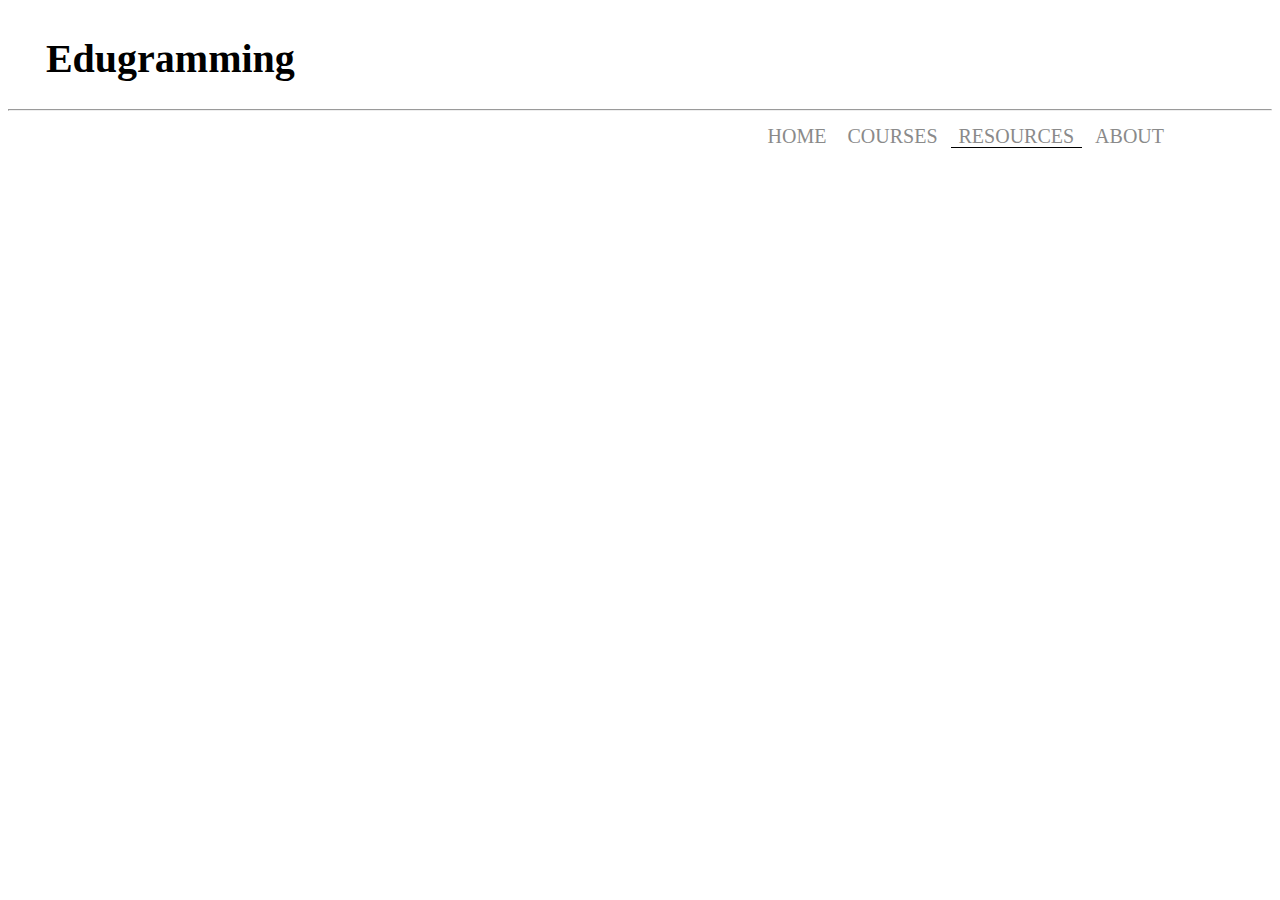
<file: resources.html>
<!DOCTYPE html>
<html>
    <head>
        <meta charset="UTF-8">
        <title>Resources | Edugramming</title>
        <link rel="stylesheet" href="css/resources.css">
        <link rel="shortcut icon" type="image/png" href="images/favicon.png">
    </head>
    <body>
        
        <div class="container">
            <div class="grid1">
                <h1>Edugramming</h1>
                <div style="text-align: center;" class="placeholder">
                    <hr>
                </div>
            </div>
            

            <div class="grid2">
                <ul>
                    <li><a href="index.html">HOME</a></li>
                    <li><a href="courses.html">COURSES</a></li>
                    <li class="active"><a href="resources.html">RESOURCES</a></li>
                    <li><a href="about.html">ABOUT</a></li>
                </ul>
            </div>

        </div>

    </body>
</html>
</file>
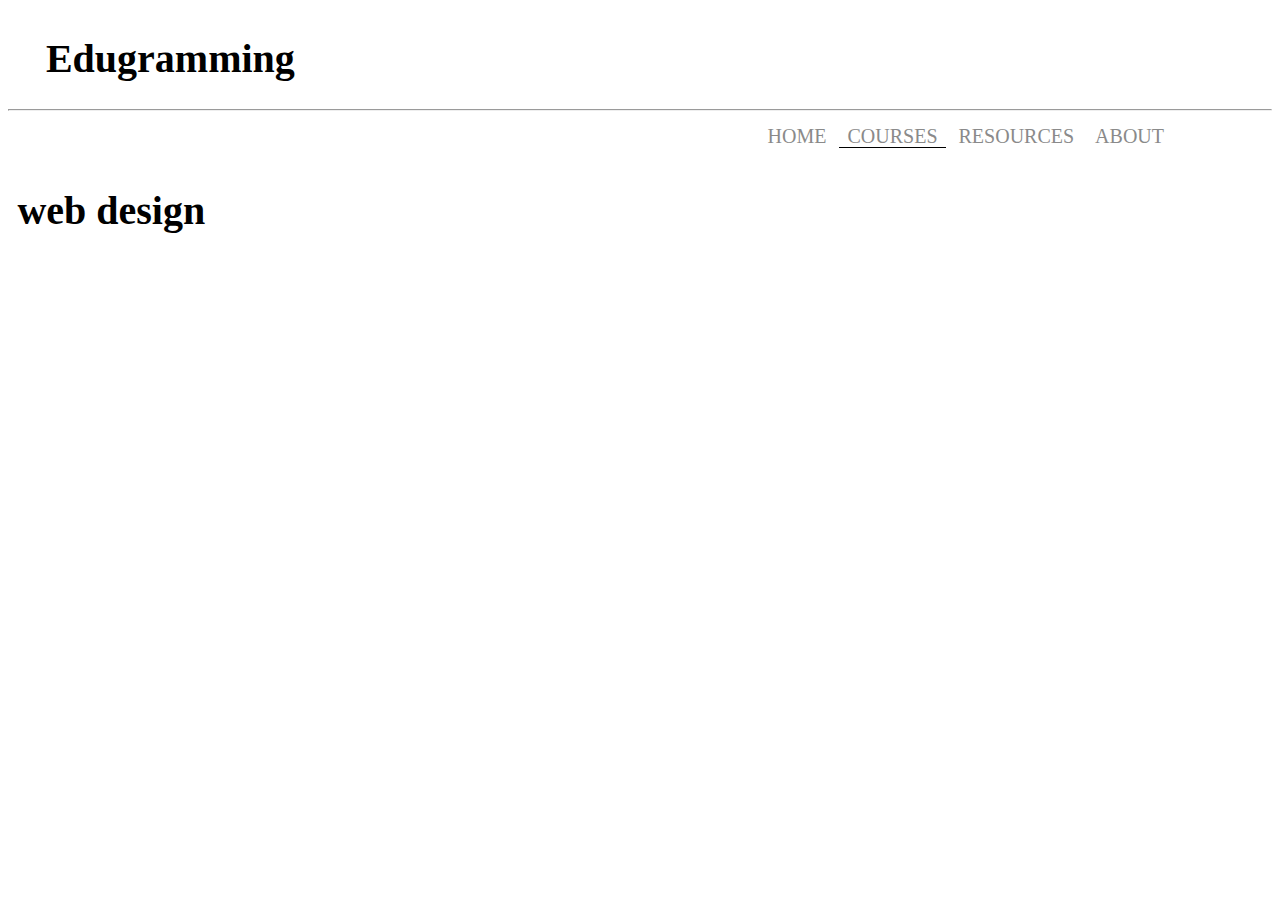
<file: web-design.html>
<!DOCTYPE html>
<html>
    <head>
        <meta charset="UTF-8">
        <title>Web Design Courses | Education in Programming</title>
        <link rel="stylesheet" href="css/web-design.css">
        <link rel="shortcut icon" type="image/png" href="images/favicon.png">
    </head>
    <body>

        <div class="container">
            <div class="grid1">
                <h1>Edugramming</h1>
                <div style="text-align: center;" class="placeholder">
                    <hr>
                </div>
            </div>
            

            <div class="grid2">
                <ul>
                    <li><a href="index.html">HOME</a></li>
                    <li class="active"><a href="courses.html">COURSES</a></li>
                    <li><a href="resources.html">RESOURCES</a></li>
                    <li><a href="about.html">ABOUT</a></li>
                </ul>
            </div>
            <h1>web design</h1>
        </div>
            
    </body>
</html>
</file>
<file: css/index.css>
.grid1 { grid-area: header; }
.grid2 { grid-area: nav-bar; }
.grid3 { grid-area: side-bar; }
.grid4 { grid-area: slideshow}
.grid5 { grid-area: main; }
.grid6 { grid-area: footer; }

.container {
    display: grid;
    grid-template-areas: 
        'header header header header header header'
        'nav-bar nav-bar nav-bar nav-bar nav-bar nav-bar'
        /* 'side-bar slideshow slideshow slideshow slideshow slideshow' */
        'main main main main main main'
        'footer footer footer footer footer footer';
}

h1 {
    padding-left: 3%;
    font-size: 250%;
}
/* NavBar CSS */
.grid2 {
    padding-top: 0.5%;
    padding-bottom: 1%;
}

ul {
    list-style-type: none;
    margin: 0;
    padding: 0;
    text-align: right;
    margin-right: 100px;
    font-size: 20px;
    overflow: hidden;
}

ul > li {
    border-bottom: 1px solid transparent;
    transition: border-bottom 0.5s; 
}

li {
    display: inline;
}

li > a {
    text-decoration: none;
    color: #8a8a8a;
    transition: color 0.5s;
}

li:hover {
    border-bottom: 1px solid black;
}

li a:hover{
    color: black;
}

a {
    padding: 8px;
} 

.active {
    border-bottom: 1px solid black;
}

/* Course Selector Css */
.grid5 {
    padding-left: 5%;
    padding-right: 5%;
    display: flex;
}

.course {
    flex: 33.3%;
    padding: 1%;
    text-align: center;
}

.course-link {
    text-decoration: none;
    color: black;
    font-size: 150%;
    font-weight: bold;
}

.course-link:hover {
    font-size: 170%;
    text-decoration: underline;
    font-weight: bolder;
    transition: font-size 0.5s, text-decoration 0.5s, font-weight 0.5s;
}
</file>
<file: css/about.css>
.grid1 { grid-area: header; }
.grid2 { grid-area: nav-bar; }
.grid3 { grid-area: side-bar; }
.grid4 { grid-area: slideshow}
.grid5 { grid-area: main; }
.grid6 { grid-area: footer; }

.container {
    display: grid;
    grid-template-areas: 
        'header header header header header header'
        'nav-bar nav-bar nav-bar nav-bar nav-bar nav-bar'
        /* 'side-bar slideshow slideshow slideshow slideshow slideshow' */
        'main main main main main main'
        'footer footer footer footer footer footer';
}

h1 {
    padding-left: 3%;
    font-size: 250%;
}
/* NavBar CSS */
.grid2 {
    padding-top: 0.5%;
    padding-bottom: 1%;
}

ul {
    list-style-type: none;
    margin: 0;
    padding: 0;
    text-align: right;
    margin-right: 100px;
    font-size: 20px;
    overflow: hidden;
}

ul > li {
    border-bottom: 1px solid transparent;
    transition: border-bottom 0.5s; 
}

li {
    display: inline;
}

li > a {
    text-decoration: none;
    color: #8a8a8a;
    transition: color 0.5s;
}

li:hover {
    border-bottom: 1px solid black;
}

li a:hover{
    color: black;
}

a {
    padding: 8px;
} 

.active {
    border-bottom: 1px solid black;
}
</file>
<file: css/courses.css>
.grid1 { grid-area: header; }
.grid2 { grid-area: nav-bar; }
.grid3 { grid-area: side-bar; }
.grid4 { grid-area: slideshow}
.grid5 { grid-area: main; }
.grid6 { grid-area: footer; }
.gridtitle { grid-area: page-title; }

.container {
    display: grid;
    grid-template-areas: 
        'header header header header header header'
        'nav-bar nav-bar nav-bar nav-bar nav-bar nav-bar'
        'page-title page-title page-title page-title page-title page-title'
        'main main main main main main'
        'footer footer footer footer footer footer';
}

h1 {
    padding-left: 3%;
    font-size: 250%;
}
/* NavBar CSS */
.grid2 {
    padding-top: 0.5%;
    padding-bottom: 1%;
}

ul {
    list-style-type: none;
    margin: 0;
    padding: 0;
    text-align: right;
    margin-right: 100px;
    font-size: 20px;
    overflow: hidden;
}

ul > li {
    border-bottom: 1px solid transparent;
    transition: border-bottom 0.5s; 
}

li {
    display: inline;
}

li > a {
    text-decoration: none;
    color: #8a8a8a;
    transition: color 0.5s;
}

li:hover {
    border-bottom: 1px solid black;
}

li a:hover{
    color: black;
}

a {
    padding: 8px;
} 

.active {
    border-bottom: 1px solid black;
}

/* Course Selector Css */
.grid5 {
    padding-left: 5%;
    padding-right: 5%;
    display: flex;
}

.course {
    flex: 33.3%;
    padding: 1%;
    text-align: center;
}

.course-link {
    text-decoration: none;
    color: black;
    font-size: 150%;
    font-weight: bold;
}

.course-link:hover {
    font-size: 170%;
    text-decoration: underline;
    font-weight: bolder;
    transition: font-size 0.5s, text-decoration 0.5s, font-weight 0.5s;
}
</file>
<file: css/java1.css>
.grid1 { grid-area: header; }
.grid2 { grid-area: nav-bar; }
.grid3 { grid-area: side-bar; }
.grid4 { grid-area: slideshow}
.grid5 { grid-area: main; }
.grid6 { grid-area: footer; }

.container {
    display: grid;
    grid-template-areas: 
        'header header header header header header'
        'nav-bar nav-bar nav-bar nav-bar nav-bar nav-bar'
        'main main main main main main'
        'footer footer footer footer footer footer';
    padding-bottom: 200px; /*change with footer */
}

h1 {
    padding-left: 3%;
    font-size: 250%;
}
/* NavBar CSS */
.grid2 {
    padding-top: 0.5%;
    padding-bottom: 1%;
}

ul {
    list-style-type: none;
    margin: 0;
    padding: 0;
    text-align: right;
    margin-right: 100px;
    font-size: 20px;
    overflow: hidden;
}

ul > li {
    border-bottom: 1px solid transparent;
    transition: border-bottom 0.5s; 
}

li {
    display: inline;
}

li > a {
    text-decoration: none;
    color: #8a8a8a;
    transition: color 0.5s;
}

li:hover {
    border-bottom: 1px solid black;
}

li a:hover{
    color: black;
}

a {
    padding: 8px;
} 

.active {
    border-bottom: 1px solid black;
}

/* Course CSS */
.course-title {
    text-align: center;
    font-size: 150%;
    padding-bottom: 2%;
}

.flex-courses {
    display: flex;
    flex-direction: column;
    align-items: center;
    
}

.flex-courses > div {
    background-color: #f1f1f1;
    font-size: 120%;
    padding: 1%;
    margin-top: 1%;
    width: 35%;
    border: 1px solid rgb(180, 180, 180);
    border-radius: 5px;
}

.course-divider {
    border-color: rgba(128, 128, 128, 0.199);
}

.lesson {
    margin-top: 3%;
}

.lesson-link {
    text-decoration: none;
    color: black;
}

.lesson-link:hover {
    text-decoration: underline;
}


/* Modal CSS */

.modal {
    display: none;
    position:fixed;
    z-index: 1;
    left: 0;
    top: 0;
    width: 100%;
    height: 100%;
    overflow: hidden;
    background-color: rgb(0,0,0);
    background-color: rgba(136, 128, 128, 0.4);

} 

.modal-content {
    background-color: #fefefe;
    margin: 15% auto;
    border: 1px solid #888;
    margin-top: 7%;
    width: 1131.59px;
}

.close-modal {
    color: #aaa;
    float: right;
    font-size: 28px;
    font-weight: bold;
}

.close-modal:hover, .close-modal:focus{
    color: black;
    text-decoration: none;
    cursor: pointer;
}

.modal-header {
    padding: 20px;
}

#modal-title {
    font-size: 1.5em;
    font-weight: bolder;
    text-align: center;
}

.modal-body {
    display: flex;

}

.black-bar {
    background-color: black;
    color: black;
    width: 161.655px;
}

.modal-footer{
    margin-top: 1%;
    text-align: right;
    padding: 20px;
}

.modal-button {
    background-color: #f1f1f1;
    color: black;
    padding: 15px 32px;
    text-align: center;
    text-decoration: none;
    display: inline-block;
    font-size: 16px;
    cursor: pointer;
    border: 1px solid black;
}
</file>
<file: css/python1.css>
.grid1 { grid-area: header; }
.grid2 { grid-area: nav-bar; }
.grid3 { grid-area: side-bar; }
.grid4 { grid-area: slideshow}
.grid5 { grid-area: main; }
.grid6 { grid-area: footer; }

.container {
    display: grid;
    grid-template-areas: 
        'header header header header header header'
        'nav-bar nav-bar nav-bar nav-bar nav-bar nav-bar'
        /* 'side-bar slideshow slideshow slideshow slideshow slideshow' */
        'main main main main main main'
        'footer footer footer footer footer footer';
}

h1 {
    padding-left: 3%;
    font-size: 250%;
}
/* NavBar CSS */
.grid2 {
    padding-top: 0.5%;
    padding-bottom: 1%;
}

ul {
    list-style-type: none;
    margin: 0;
    padding: 0;
    text-align: right;
    margin-right: 100px;
    font-size: 20px;
    overflow: hidden;
}

ul > li {
    border-bottom: 1px solid transparent;
    transition: border-bottom 0.5s; 
}

li {
    display: inline;
}

li > a {
    text-decoration: none;
    color: #8a8a8a;
    transition: color 0.5s;
}

li:hover {
    border-bottom: 1px solid black;
}

li a:hover{
    color: black;
}

a {
    padding: 8px;
} 

.active {
    border-bottom: 1px solid black;
}
</file>
<file: css/resources.css>
.grid1 { grid-area: header; }
.grid2 { grid-area: nav-bar; }
.grid3 { grid-area: side-bar; }
.grid4 { grid-area: slideshow}
.grid5 { grid-area: main; }
.grid6 { grid-area: footer; }

.container {
    display: grid;
    grid-template-areas: 
        'header header header header header header'
        'nav-bar nav-bar nav-bar nav-bar nav-bar nav-bar'
        /* 'side-bar slideshow slideshow slideshow slideshow slideshow' */
        'main main main main main main'
        'footer footer footer footer footer footer';
}

h1 {
    padding-left: 3%;
    font-size: 250%;
}
/* NavBar CSS */
.grid2 {
    padding-top: 0.5%;
    padding-bottom: 1%;
}

ul {
    list-style-type: none;
    margin: 0;
    padding: 0;
    text-align: right;
    margin-right: 100px;
    font-size: 20px;
    overflow: hidden;
}

ul > li {
    border-bottom: 1px solid transparent;
    transition: border-bottom 0.5s; 
}

li {
    display: inline;
}

li > a {
    text-decoration: none;
    color: #8a8a8a;
    transition: color 0.5s;
}

li:hover {
    border-bottom: 1px solid black;
}

li a:hover{
    color: black;
}

a {
    padding: 8px;
} 

.active {
    border-bottom: 1px solid black;
}
</file>
<file: css/web-design.css>
.grid1 { grid-area: header; }
.grid2 { grid-area: nav-bar; }
.grid3 { grid-area: side-bar; }
.grid4 { grid-area: slideshow}
.grid5 { grid-area: main; }
.grid6 { grid-area: footer; }

.container {
    display: grid;
    grid-template-areas: 
        'header header header header header header'
        'nav-bar nav-bar nav-bar nav-bar nav-bar nav-bar'
        /* 'side-bar slideshow slideshow slideshow slideshow slideshow' */
        'main main main main main main'
        'footer footer footer footer footer footer';
}

h1 {
    padding-left: 3%;
    font-size: 250%;
}
/* NavBar CSS */
.grid2 {
    padding-top: 0.5%;
    padding-bottom: 1%;
}

ul {
    list-style-type: none;
    margin: 0;
    padding: 0;
    text-align: right;
    margin-right: 100px;
    font-size: 20px;
    overflow: hidden;
}

ul > li {
    border-bottom: 1px solid transparent;
    transition: border-bottom 0.5s; 
}

li {
    display: inline;
}

li > a {
    text-decoration: none;
    color: #8a8a8a;
    transition: color 0.5s;
}

li:hover {
    border-bottom: 1px solid black;
}

li a:hover{
    color: black;
}

a {
    padding: 8px;
} 

.active {
    border-bottom: 1px solid black;
}.grid1 { grid-area: header; }
.grid2 { grid-area: nav-bar; }
.grid3 { grid-area: side-bar; }
.grid4 { grid-area: slideshow}
.grid5 { grid-area: main; }
.grid6 { grid-area: footer; }

.container {
    display: grid;
    grid-template-areas: 
        'header header header header header header'
        'nav-bar nav-bar nav-bar nav-bar nav-bar nav-bar'
        /* 'side-bar slideshow slideshow slideshow slideshow slideshow' */
        'main main main main main main'
        'footer footer footer footer footer footer';
}

h1 {
    padding-left: 3%;
    font-size: 250%;
}
/* NavBar CSS */
.grid2 {
    padding-top: 0.5%;
    padding-bottom: 1%;
}

ul {
    list-style-type: none;
    margin: 0;
    padding: 0;
    text-align: right;
    margin-right: 100px;
    font-size: 20px;
    overflow: hidden;
}

ul > li {
    border-bottom: 1px solid transparent;
    transition: border-bottom 0.5s; 
}

li {
    display: inline;
}

li > a {
    text-decoration: none;
    color: #8a8a8a;
    transition: color 0.5s;
}

li:hover {
    border-bottom: 1px solid black;
}

li a:hover{
    color: black;
}

a {
    padding: 8px;
} 

.active {
    border-bottom: 1px solid black;
}
</file>
